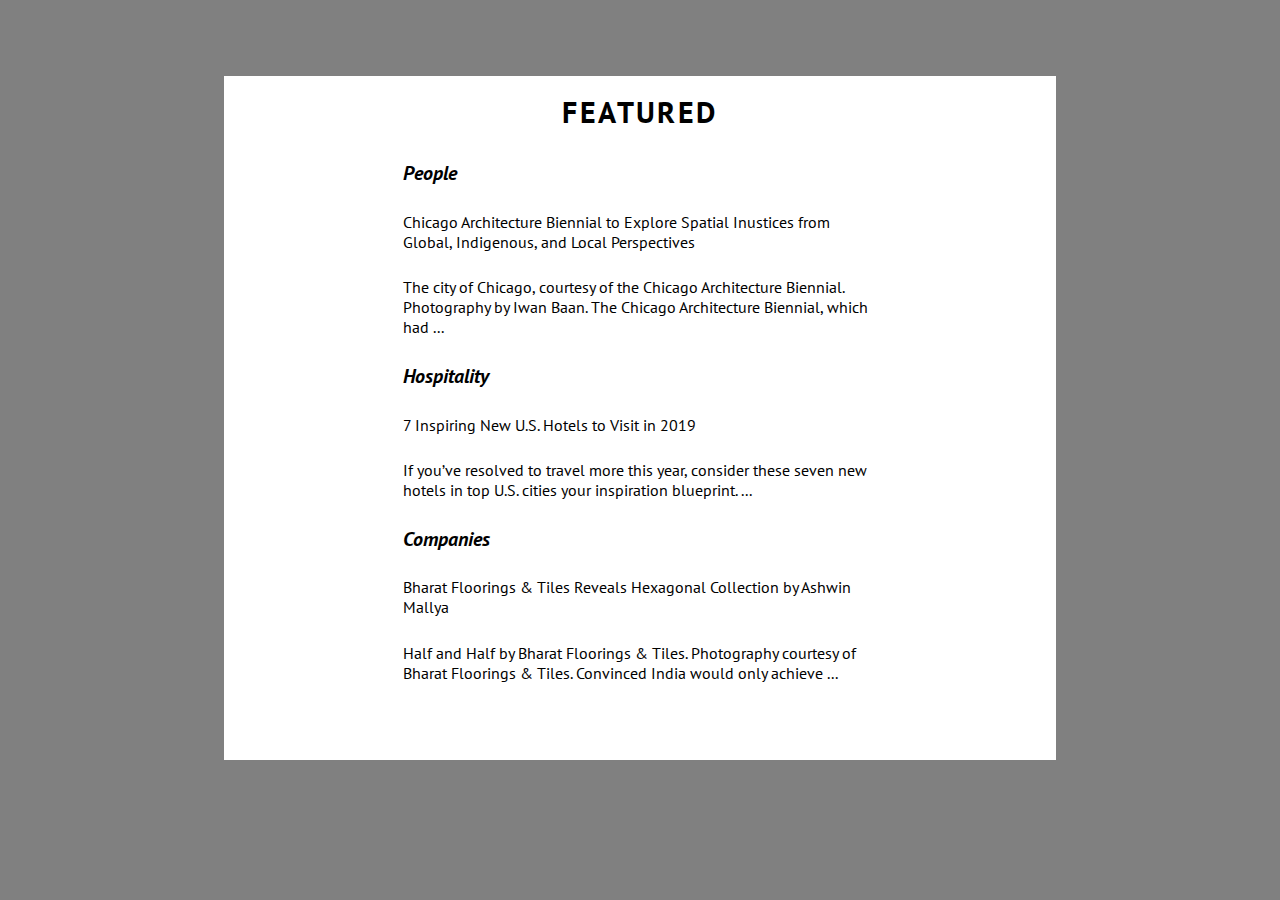
<file: 01. Font-size-variables/Solution/index.html>
<!DOCTYPE html>
<html lang="en">
<head>
    <meta charset="UTF-8">
    <meta name="viewport" content="width=device-width, initial-scale=1.0">
    <meta http-equiv="X-UA-Compatible" content="ie=edge">
    <link rel="stylesheet" href="styles.css">
    <title>Font Size Variables</title>
</head>
<body>    
    <main>
        <div class="wrapper">
            <header>
                <h1>FEATURED</h1>
            </header>
            <article>
                    <h3>People</h3>
                    <p>Chicago Architecture Biennial to Explore Spatial Inustices from Global, Indigenous, and Local Perspectives</p>
                    <p>The city of Chicago, courtesy of the Chicago Architecture Biennial. Photography by Iwan Baan. The Chicago Architecture Biennial, which had ...</p>
            </article>
            <article>
                    <h3>Hospitality</h3>
                    <p>7 Inspiring New U.S. Hotels to Visit in 2019</p>
                    <p>If you’ve resolved to travel more this year, consider these seven new hotels in top U.S. cities your inspiration blueprint. ...</p>
            </article>
            <article>
                    <h3>Companies</h3>
                    <p>Bharat Floorings & Tiles Reveals Hexagonal Collection by Ashwin Mallya</p>
                    <p>Half and Half by Bharat Floorings & Tiles. Photography courtesy of Bharat Floorings & Tiles. Convinced India would only achieve ...</p>
            </article>
        </div>
    </main>
</body>
</html>
</file>
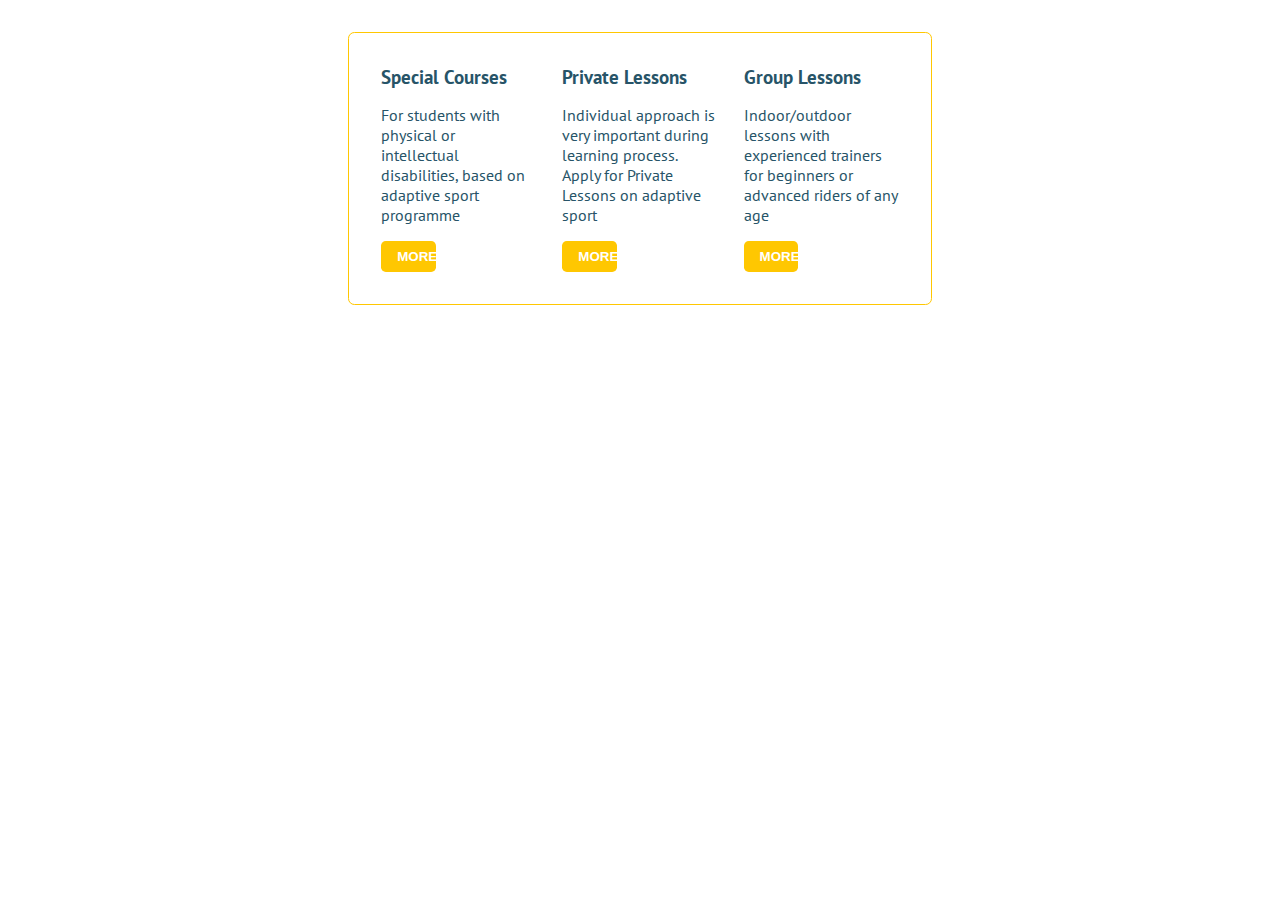
<file: 02. Color-variables/Solution/index.html>
<!DOCTYPE html>
<html lang="en">
<head>
    <meta charset="UTF-8">
    <meta name="viewport" content="width=device-width, initial-scale=1.0">
    <meta http-equiv="X-UA-Compatible" content="ie=edge">
    <title>Color Variables</title>
    <link rel="stylesheet" href="styles.css">
</head>
<body>
    <ul>
        <li>
            <h3>Special Courses</h3>
            <p>For students with physical or intellectual disabilities, based on adaptive sport programme</p>
            <button>MORE</button>
        </li>
        <li>
            <h3>Private Lessons</h3>
            <p>Individual approach is very important during learning process. Apply for Private Lessons on adaptive sport</p>
            <button>MORE</button>
        </li>
        <li>
            <h3>Group Lessons</h3>
            <p>Indoor/outdoor lessons with experienced trainers for beginners or advanced riders of any age</p>
            <button>MORE</button>
        </li>
    </ul>    
</body>
</html>
</file>
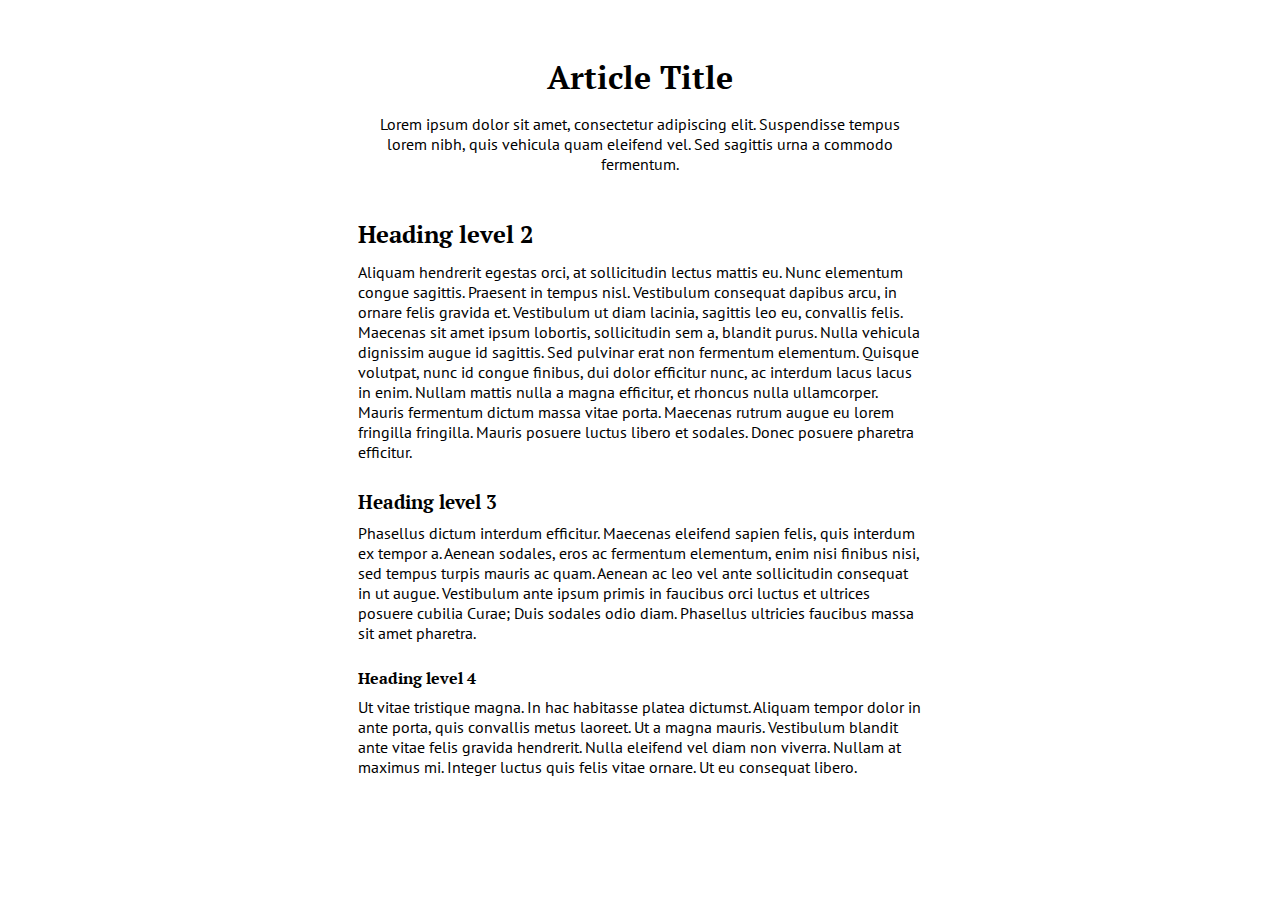
<file: 03. Font-family-variables/Solution/index.html>
<!DOCTYPE html>
<html lang="en">
<head>
    <meta charset="UTF-8">
    <meta name="viewport" content="width=device-width, initial-scale=1.0">
    <meta http-equiv="X-UA-Compatible" content="ie=edge">
    <title>Font Family Variables</title>
    <link rel="stylesheet" href="styles.css">
</head>
<body>
    <article>
        <header>
            <h1>Article Title</h1>
            <p>Lorem ipsum dolor sit amet, consectetur adipiscing elit. Suspendisse tempus lorem nibh, quis vehicula quam eleifend vel. Sed sagittis urna a commodo fermentum. </p>
        </header>
        <section>
            <h2>Heading level 2</h2>
            <p>Aliquam hendrerit egestas orci, at sollicitudin lectus mattis eu. Nunc elementum congue sagittis. Praesent in tempus nisl. Vestibulum consequat dapibus arcu, in ornare felis gravida et. Vestibulum ut diam lacinia, sagittis leo eu, convallis felis. Maecenas sit amet ipsum lobortis, sollicitudin sem a, blandit purus. Nulla vehicula dignissim augue id sagittis. Sed pulvinar erat non fermentum elementum. Quisque volutpat, nunc id congue finibus, dui dolor efficitur nunc, ac interdum lacus lacus in enim. Nullam mattis nulla a magna efficitur, et rhoncus nulla ullamcorper. Mauris fermentum dictum massa vitae porta. Maecenas rutrum augue eu lorem fringilla fringilla. Mauris posuere luctus libero et sodales. Donec posuere pharetra efficitur.</p>
        </section>
        <section>
            <h3>Heading level 3</h3>
            <p>Phasellus dictum interdum efficitur. Maecenas eleifend sapien felis, quis interdum ex tempor a. Aenean sodales, eros ac fermentum elementum, enim nisi finibus nisi, sed tempus turpis mauris ac quam. Aenean ac leo vel ante sollicitudin consequat in ut augue. Vestibulum ante ipsum primis in faucibus orci luctus et ultrices posuere cubilia Curae; Duis sodales odio diam. Phasellus ultricies faucibus massa sit amet pharetra.</p>
        </section>
        <section>
            <h4>Heading level 4</h4>
            <p>Ut vitae tristique magna. In hac habitasse platea dictumst. Aliquam tempor dolor in ante porta, quis convallis metus laoreet. Ut a magna mauris. Vestibulum blandit ante vitae felis gravida hendrerit. Nulla eleifend vel diam non viverra. Nullam at maximus mi. Integer luctus quis felis vitae ornare. Ut eu consequat libero.</p>
        </section>
    </article>
    
</body>
</html>
</file>
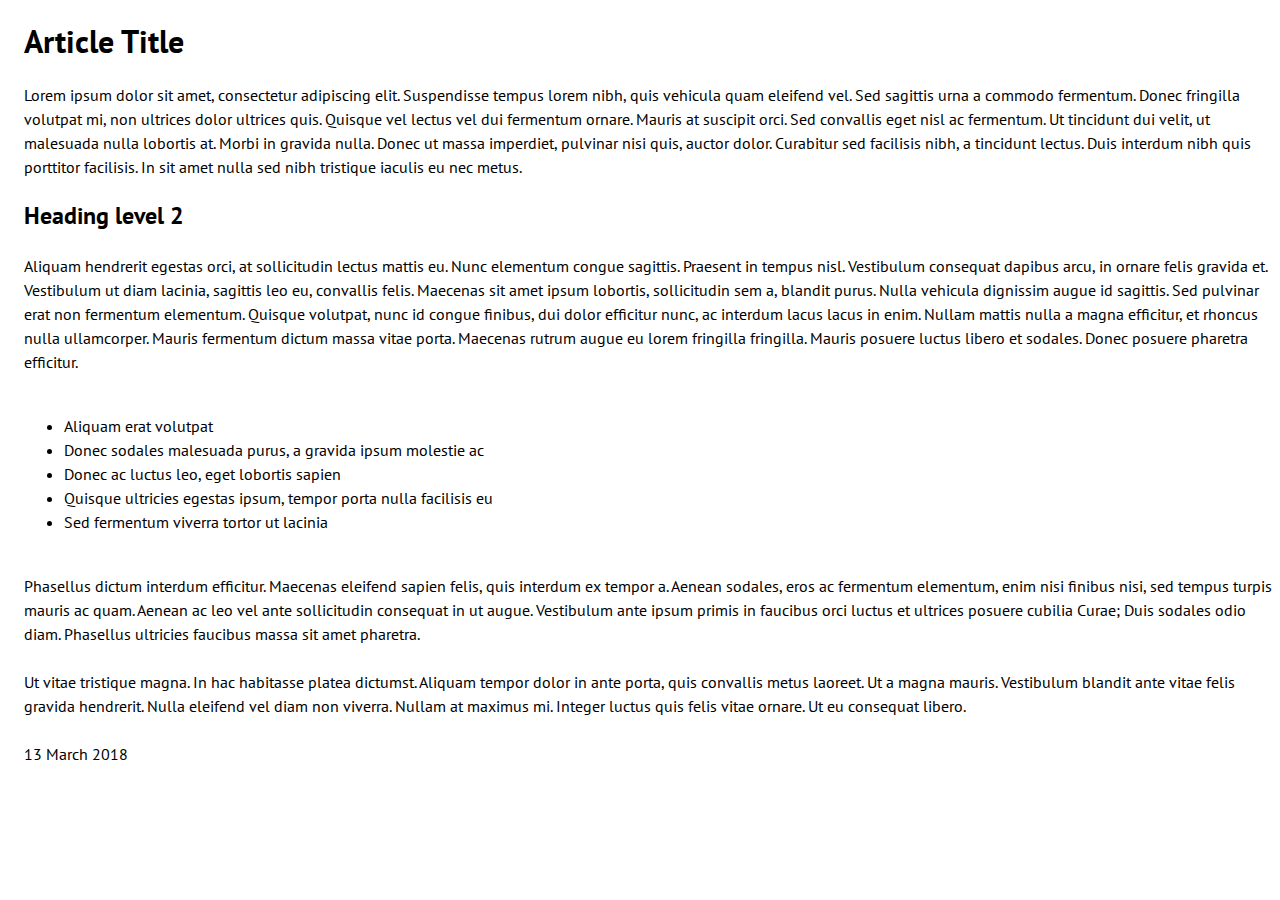
<file: 04. Typography-with-CSS-variables/Solution/index.html>
<!DOCTYPE html>
<html lang="en">
<head>
    <meta charset="UTF-8">
    <meta name="viewport" content="width=device-width, initial-scale=1.0">
    <meta http-equiv="X-UA-Compatible" content="ie=edge">
    <title>Typography with CSS Variables</title>
    <link rel="stylesheet" href="styles.css">
</head>
<body>
    <header>
        <h1>Article Title</h1>
        <p>Lorem ipsum dolor sit amet, consectetur adipiscing elit. Suspendisse tempus lorem nibh, quis vehicula quam eleifend vel. Sed sagittis urna a commodo fermentum. Donec fringilla volutpat mi, non ultrices dolor ultrices quis. Quisque vel lectus vel dui fermentum ornare. Mauris at suscipit orci. Sed convallis eget nisl ac fermentum. Ut tincidunt dui velit, ut malesuada nulla lobortis at. Morbi in gravida nulla. Donec ut massa imperdiet, pulvinar nisi quis, auctor dolor. Curabitur sed facilisis nibh, a tincidunt lectus. Duis interdum nibh quis porttitor facilisis. In sit amet nulla sed nibh tristique iaculis eu nec metus.</p>
    </header>
    <section>
        <h2>Heading level 2</h2>
        <p>Aliquam hendrerit egestas orci, at sollicitudin lectus mattis eu. Nunc elementum congue sagittis. Praesent in tempus nisl. Vestibulum consequat dapibus arcu, in ornare felis gravida et. Vestibulum ut diam lacinia, sagittis leo eu, convallis felis. Maecenas sit amet ipsum lobortis, sollicitudin sem a, blandit purus. Nulla vehicula dignissim augue id sagittis. Sed pulvinar erat non fermentum elementum. Quisque volutpat, nunc id congue finibus, dui dolor efficitur nunc, ac interdum lacus lacus in enim. Nullam mattis nulla a magna efficitur, et rhoncus nulla ullamcorper. Mauris fermentum dictum massa vitae porta. Maecenas rutrum augue eu lorem fringilla fringilla. Mauris posuere luctus libero et sodales. Donec posuere pharetra efficitur.</p>
        <ul>
            <li>Aliquam erat volutpat</li>
            <li>Donec sodales malesuada purus, a gravida ipsum molestie ac</li>
            <li>Donec ac luctus leo, eget lobortis sapien</li>
            <li>Quisque ultricies egestas ipsum, tempor porta nulla facilisis eu</li>
            <li>Sed fermentum viverra tortor ut lacinia</li>
        </ul>
        <p>Phasellus dictum interdum efficitur. Maecenas eleifend sapien felis, quis interdum ex tempor a. Aenean sodales, eros ac fermentum elementum, enim nisi finibus nisi, sed tempus turpis mauris ac quam. Aenean ac leo vel ante sollicitudin consequat in ut augue. Vestibulum ante ipsum primis in faucibus orci luctus et ultrices posuere cubilia Curae; Duis sodales odio diam. Phasellus ultricies faucibus massa sit amet pharetra.</p>
        <p>Ut vitae tristique magna. In hac habitasse platea dictumst. Aliquam tempor dolor in ante porta, quis convallis metus laoreet. Ut a magna mauris. Vestibulum blandit ante vitae felis gravida hendrerit. Nulla eleifend vel diam non viverra. Nullam at maximus mi. Integer luctus quis felis vitae ornare. Ut eu consequat libero.</p>
    </section>
    <footer>13 March 2018</footer>
</body>
</html>
</file>
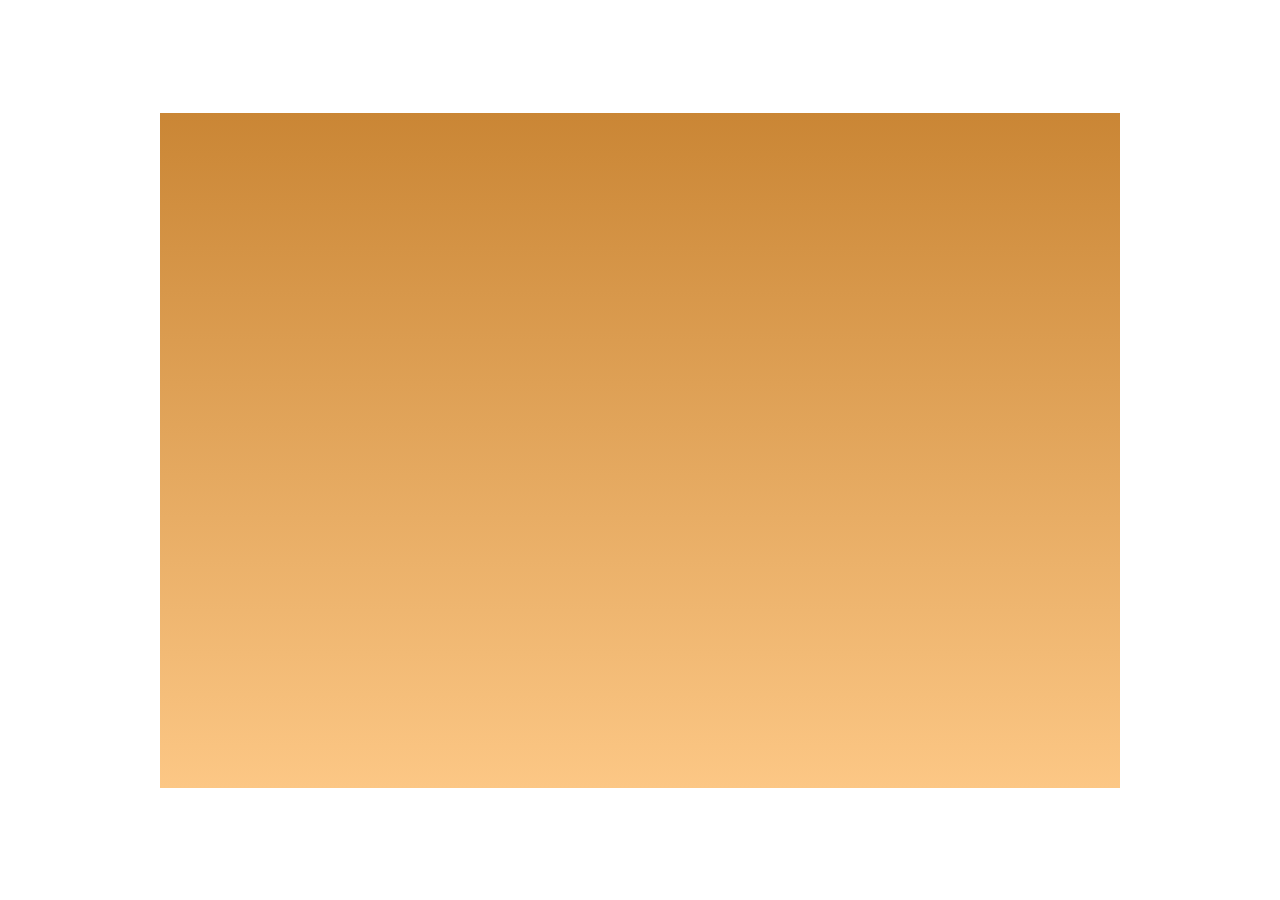
<file: 02. CSS-Transitions-and-Animations/03. Animating-gradients-Solution/Solution/index.html>
<!DOCTYPE html>
<html lang="en">
<head>
    <meta charset="UTF-8">
    <meta name="viewport" content="width=device-width, initial-scale=1.0">
    <meta http-equiv="X-UA-Compatible" content="ie=edge">
    <title>Animating Gradients</title>
    <link rel="stylesheet" href="styles.css">
</head>
<body>
    <div class="box"></div>
</body>
</html>
</file>
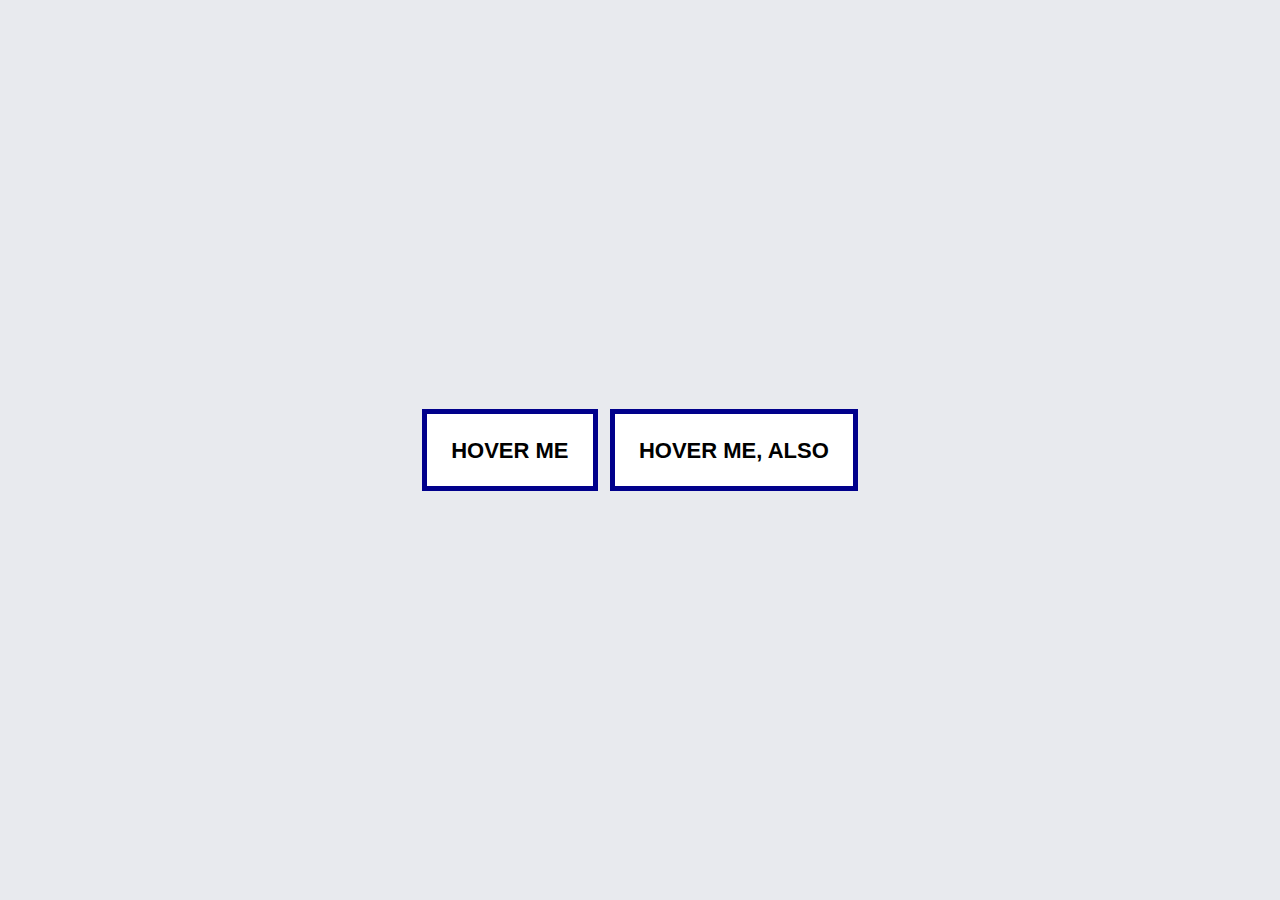
<file: 02. CSS-Transitions-and-Animations/04. Border-animation-Solution/Solution/index.html>
<!DOCTYPE html>
<html lang="en">
<head>
    <meta charset="UTF-8">
    <meta name="viewport" content="width=device-width, initial-scale=1.0">
    <meta http-equiv="X-UA-Compatible" content="ie=edge">
    <title>Border Animation</title>
    <link rel="stylesheet" href="styles.css">
</head>
<body>

    <!-- <div class="buttons"> -->
    <a href="#">HOVER ME</a>
    <a href="#">HOVER ME, ALSO</a>
    <!-- </div> -->
    
</body>
</html>
</file>
<file: 01. Font-size-variables/Solution/styles.css>
@import url(layout.css);
@import url(variables.css);
@import url('https://fonts.googleapis.com/css?family=PT+Sans:400,400i,700,700i');

*{
    padding: 0;
    margin: 0;   
}
html{
    box-sizing: border-box;
}
*, *::before, *::after{
    box-sizing: inherit;
}
</file>
<file: 02. Color-variables/Solution/styles.css>
@import url(layout.css);
@import url(variables.css);
@import url('https://fonts.googleapis.com/css?family=PT+Sans:400,400i,700,700i');

*{
    padding: 0;
    margin: 0;   
}
html{
    box-sizing: border-box;
}
*, *::before, *::after{
    box-sizing: inherit;
}

body{
    font-family: var(--font-family);
}
ul{
    border:solid 1px var(--primary-color);
    color: var(--alternative-color);

}
h3, p{
    padding-bottom: 1rem;
}
button{
    page-break-after: 0.5rem;
    padding: 0.5rem 1rem;
    border-radius: 0.3rem;
    background-color: var(--primary-color);
    color: var(--other-color);
    border: none;
    font-weight: 600;
}
button:hover{
    background-color: var(--alternative-color);
    color: var(--primary-color);

}
</file>
<file: 03. Font-family-variables/Solution/styles.css>
@import url(layout.css);
@import url(variables.css);
@import url('https://fonts.googleapis.com/css?family=PT+Sans:400,700|PT+Serif:400,700');

*{
    padding: 0;
    margin: 0;   
}
html{
    box-sizing: border-box;
}
*, *::before, *::after{
    box-sizing: inherit;
}
h1, h2, h3, h4{
    font-family: var(--font-family-headings);
    margin: 1.5em 0 0.5em 0;
}
p{
    font-family: var(--font-family-content);
}
</file>
<file: 02. CSS-Transitions-and-Animations/03. Animating-gradients-Solution/Solution/styles.css>
*{
    padding: 0;
    margin: 0;
}

html{
    box-sizing: border-box;
}

*, *:before, *:after{
    box-sizing: inherit;
}

body{
    font: 16px/1.5 "Verdana", sans-serif;
    width: 100vw;
    height: 100vh;
    display: flex;
    justify-content: center;
    align-items: center;
}
.box{
    width: 75vw;
    height: 75vh;
    position: relative;
    /* background:pink;  */
}
.box:before,
.box:after{
    /* display: block; */
    position: absolute;
    content: '';
    top: 0; left: 0; right: 0; bottom: 0;
    /* background: antiquewhite; */

}
.box:before{
    background: linear-gradient(#8495A0, #E7EBED);
    
}
.box:after{
    background: linear-gradient(#CA8635, #FCC785);
    transition: opacity 0.5s ease-in-out;
}
.box:hover:after{
    opacity: 0;
}
</file>
<file: 02. CSS-Transitions-and-Animations/04. Border-animation-Solution/Solution/styles.css>
*{
    padding: 0;
    margin: 0;
}

html{
    box-sizing: border-box;
}

*, *:before, *:after{
    box-sizing: inherit;
}
body{
    font: 22px/1.5 "Verdana", sans-serif;
    font-weight: 600;
    width: 100vw;
    height: 100vh;
    display: flex;
    justify-content: center;
    align-items: center;
    background: #E8EAEE;
}
a{
    text-decoration: none;
    padding: 0.9em 1.1em;
    color: black;
    background: white;
    margin: 0.5em;
    outline: solid 5px darkblue;
    transition: outline 0.5s ease-in;
}
a:hover{
    outline: solid 12px darkblue;
    
}
</file>
<file: 04. Typography-with-CSS-variables/Solution/styles.css>
@import url(typography.css);
@import url(reset.css);
@import url(variables.css);
@import url('https://fonts.googleapis.com/css?family=PT+Sans:400,700|PT+Serif:400,700');

body{    
    margin: 1.5rem 0 0 1.5rem;
}

p{
    margin: 1.5rem 0;
}
ul{
    margin: 2.5rem;
}
</file>
